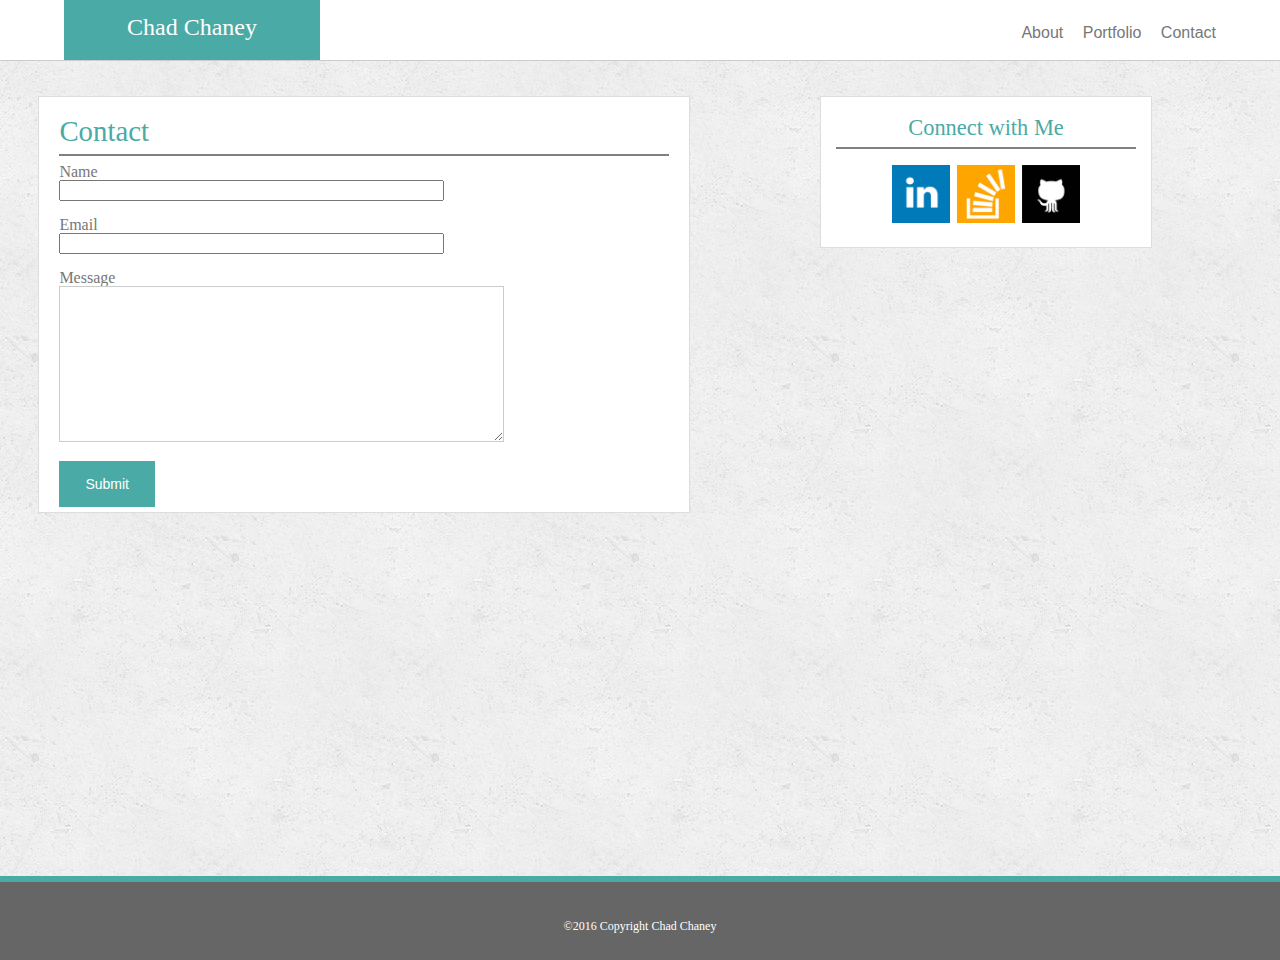
<file: contact.html>
<!DOCTYPE html>
<html>
	<head><!--doesnt show up in browser-->  
		<title> My Awesome Website </title>  
		<link href="assets/css/reset.css" rel="stylesheet" type="text/css"/><!--reset sheet to attain control over styling-->
		<link href="assets/css/style.css" rel="stylesheet" type="text/css"/><!--reference links to stylesheets--> 
	</head>
	<body>
		<div id="header"> <!--header section that is uniform across all pages--> 
			<h1>Chad Chaney</h1>
			<nav> <!--navigation bar with links to other pages --> 
				<a href="index.html">About</a>
				<a href="portfolio.html">Portfolio</a>
				<a href="contact.html">Contact</a>
			</nav> 		
		</div>
		<div class="mainsection"> 
				<div id="contact">
					<h2> Contact </h2>
					<hr noshade="noshade" id="line2">
				</div>
					<form> <!--form field for name,email and message submission--> 
						Name <br>  
							<input size="45" type="text" name="Name" value="">
						<br>
						<br>
						Email <br>
							<input size="45" type="text" name="Email" value="">
						<br>
						<br>
						Message <br>
							<textarea rows="10" cols="53" name="Message"></textarea>
						<br>
						<br>
						<button type="submit" value="Submit">Submit</button>
					</form>
				</div> 
				<div class="sidebar"> <!--links to my linkedin, stackoverflow and github pages-->
					<h3> Connect with Me </h3>
					<hr noshade="noshade" id="line3">
						<div class="click"> 
							<a href="https://www.linkedin.com/in/chad-chaney-54bb53126?trk=nav_responsive_tab_profile"> <img src="assets/images/linkedin.png" width="58px"></a>
							<a href="http://stackoverflow.com/users/6789949/c-chaney" ><img src="assets/images/stackoverflow.png" width="58px"></a>
							<a href="https://github.com/cchane4"><img src="assets/images/github.png" width="58px"></a>
						</div>
				</div> 
		<div id=footer> 
		 	<p id="foot">&copy;2016 Copyright Chad Chaney </p> <!--copyright tag in footer section -->
		</div>
	</body>
</html>
</file>
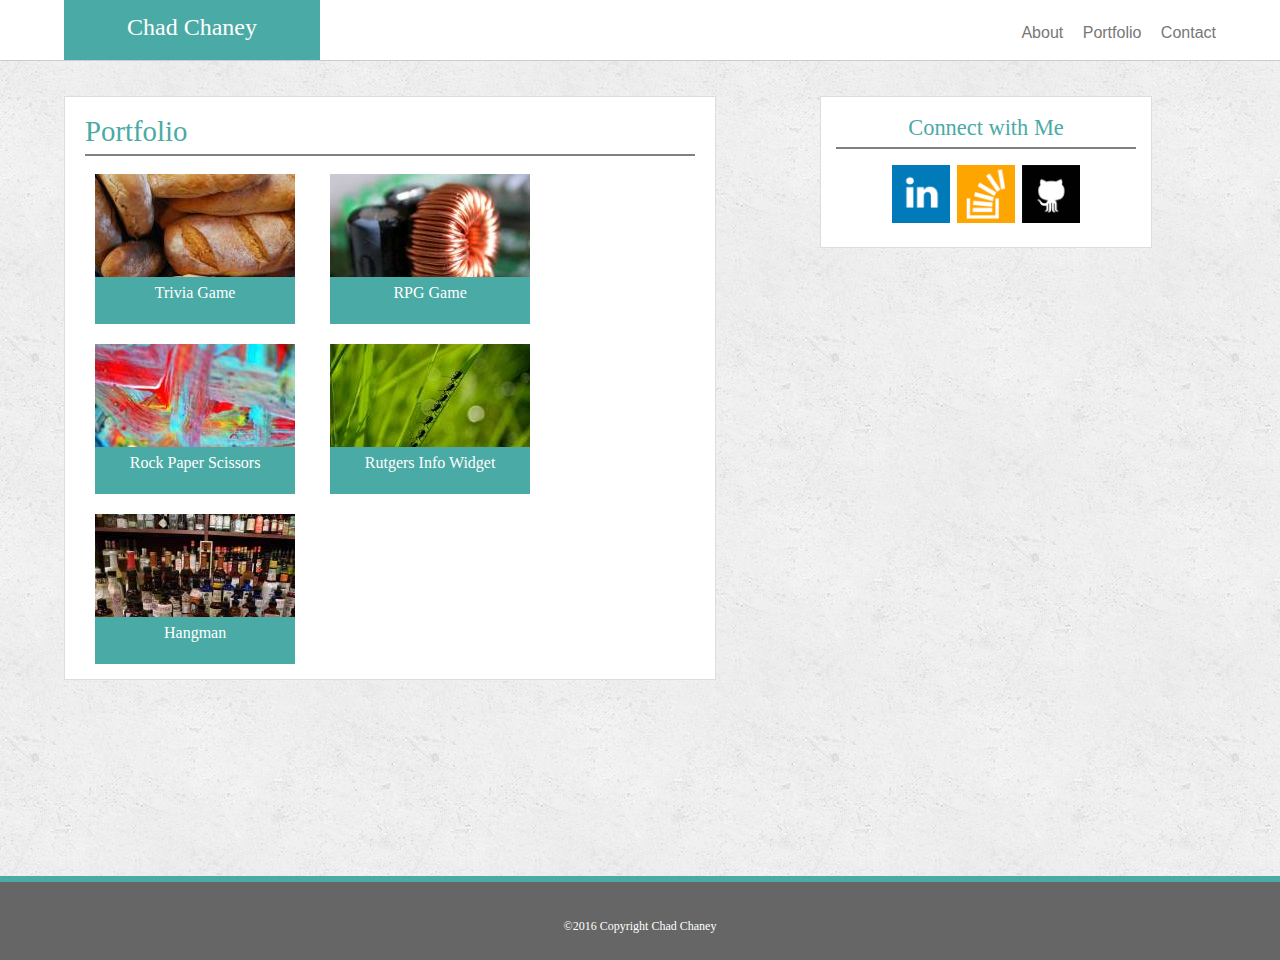
<file: portfolio.html>
<!DOCTYPE html>
<html>
	<head>
		<title> My Awesome Website </title> 
		<link href="assets/css/reset.css" rel="stylesheet" type="text/css"/>
		<link href="assets/css/style.css" rel="stylesheet" type="text/css"/> 
	</head>
	<body>
		<div id="header"> 
			<h1>Chad Chaney</h1>
			<nav class="navbar"> <!--nav bar which links to otherpages -->
				<a href="index.html">About</a>
				<a href="portfolio.html">Portfolio</a>
				<a href="contact.html">Contact</a>
			</nav> 
		</div>
		<div class="mainsection2"> <!--mainsection2 is wider because of nessted placeholders which will be links to projects--> 
			<h2> Portfolio</h2>
			<hr noshade="noshade" id="line2">
			<div class="wrapper"> 
				<img class="expand" src="assets/images/food-q-c-200-150-10.jpg">
				<p span class="imagecaption">Trivia Game</span p> 
			</div>
			<div class="wrapper">
				<img class="expand" src="assets/images/technics-q-c-200-150-8.jpg"> 
				<p class="imagecaption"> RPG Game</p>
			</div>
			<div class="wrapper">
				<img class="expand" src="assets/images/abstract-q-c-200-150-3.jpg">
				<p class="imagecaption"> Rock Paper Scissors</p>
			</div>
			<div class="wrapper">
				<img class="expand" src="assets/images/nature-q-c-200-150-1.jpg">
				<p class="imagecaption">Rutgers Info Widget</p>
			</div>
			<div class="wrapper">
				<img class="expand" src="assets/images/nightlife-q-c-200-150-9.jpg">
				<p class="imagecaption"> Hangman</p>
			</div>
		</div>
		<div class="sidebar"> <!--links to linkedin, github and stackoverflow sites--> 
				<h3> Connect with Me </h3>
				<hr noshade="noshade" id="line3">
				<div class="click"> 
					<a href="https://www.linkedin.com/in/chad-chaney-54bb53126?trk=nav_responsive_tab_profile"> <img src="assets/images/linkedin.png" width="58px"></a>
					<a href="http://stackoverflow.com/users/6789949/c-chaney"><img src="assets/images/stackoverflow.png" width="58px"></a>
					<a href="https://github.com/cchane4"><img src="assets/images/github.png" width="58px"></a>
			    </div>
		<div id="footer"> <!--footer--> 
			<p id="foot">&copy;2016 Copyright Chad Chaney </p> 
		</div> 
	</body> 
</html>
</file>
<file: assets/css/style.css>
body { 
  	  height: 960px;
  	  width: 100%;
	  margin: auto;
	  position: absolute;
	  background: url(../images/concrete_seamless.png) repeat;
	  overflow: scroll;
} 


#header {
		 width: 100%;
		 height: 60px;  
		 background-color: #ffffff; 
		 clear: both;
		 left: 0;
		 right: 0;
		 display: block;
		 position: relative;
		 top: 0px;
		 border-bottom: solid thin #cccccc; 
}

h1 {
	background-color: #4aaaa5;
	height: 45px;
	text-align: center;
	font-family: Times;
	color: white;
	padding-top: 15px;
	margin-left: 5%;
	font-size: 24px;
	float: left;
	width: 20%;
}

nav {
	 float: right;
	 padding-top:25px;
	 font-family: sans-serif;
	 text-decoration-color: #cccccc; 
	 margin-right: 5%; 
	 word-spacing: 15px;
}

nav a:link{
		   text-decoration: none;
		   color: #777777;
}

nav a:visited{
			  text-decoration: none;
			  color: #777777;
}

#line2{
	    width: 95%;
	    color: #cccccc;
}


#about{
		height: 50px;
}
.mainsection{ 
			 	border: 1px solid #dddddd;
				width: 50%;   
				padding: 5px;
				background-color: white;
				margin-left: 3%;
				float: left; 
				margin-top: 35px;
}
.mainsection2{ 
			 	border: 1px solid #dddddd;
				width: 50%; 
				padding: 5px;
				background-color: white;
				margin-left: 5%;
				float: left;
				/*margin-bottom: 100px;*/
				margin-top: 35px;
}

#biopic{
		margin-left: 15px;
		padding-top: 15px;
		float: left;
		padding-right: 25px; 
}

.biotext{	
		padding: 15px;
		font-family: Helvetica;
		color: #777777;
		line-height: 1.5;
		word-spacing: 2px;
}

h2{ 
	font-size: 1.8em;
	color: #4aaaa5; 
	padding-top: 15px;
	margin-left: 15px;
 }

.sidebar{
		float: right;
		border: 1px solid #dddddd;
		width: 25%; 
		padding: 5px;
		background-color: white;
		margin-right: 10%;
		margin-top:35px;	
}

.click{ 
		padding-top: 8px;
		word-spacing: 3px;
		text-align: center;	
		padding-bottom: 5%;
}

.icons{
		width: 25%;
}

#foot{
		background-color: #666666;
		color: white; 
		font-family: Georgia; 
		font-size: 12px;
}

#footer{ 
		width: 100%;
		height: 40px; 
		text-align: center;
		border-top: 6px solid #4aaaa5;
		background-color: #666666;
		position: absolute; 
		bottom: 0px;
		padding-top: 3%; 
		left: 0px;
		right: 0px;
		margin-top: 20%;
}

h3{ 
	font-size: 1.4em;
	color: #4aaaa5;
	padding-top: 15px; 
	text-align: center;  
}


#line3{
		width: 93%;
		color: #cccccc;
}

form{ 
		margin-left: 15px;
 		color: #777777;
}

textarea{ 
			max-height: 150px;  
			max-width: 468px;
			border-color: #cccccc; 
}

button{
	    background-color: #4aaaa5;
	    border: none;
	    color: white;
	    padding: 15px 26px;
	    text-align: center;
	    text-decoration: none;
	    display: inline-block;
	    font-size: 14px;
}


.wrapper{
		 float: left;
		 position: relative;
		 padding: 10px;
		 /*clear: none;*/
		 margin-left: 15px; 
}

.expand{ 
		display: block;
		margin: auto; 
}

.imagecaption{ 
				position: absolute;  
			  	bottom: 0;
			   	line-height: 200%; 
				padding-bottom: 15px; 
				/*margin-left: 0px;*/
				background-color: #4aaaa5;  
				margin-bottom: 14px;
				width: 91%;
				margin-bottom: 10px;  				
}

p {
	color: #ffffff; /* color is white */ 
	text-align: center; 
} 

@media only screen and (max-width: 980px) {  /* repsonsive settings starting at 980 px screen*/ 
	.mainsection {
				 width: 50%;
				 margin-top: 0%;
} 
	
	#biopic{ 
	        width: 90%;
}
	
	.mainsection2{ 
				   width:25%; 
}
	.sidebar{ 
			margin-right: 15%; 
}

} 

@media only screen and (max-width: 768px){
	#mainsection{ 
				width: 80%; 
}

	#biopic { 
		width: 50%; 
}


    .sidebar{
    		width: 80%;
			margin-left: 20%; 
			margin-bottom: 35%;
}
		
    .icons{ 
		width: 10%;	 	
}
	.click{
		text-align: left;
		margin-left: 3%; 
}

	h3{ 
		text-align: left;
		margin-left: 3%; 
}	
    .mainsection2{ 
		width: 70%;
		margin-left: 5%; 

}

@media only screen and (max-width: 640px) { 

#biopic{
	     width: 90%;
}
h1{ 
	width: 100%;
	float: left;
	margin-left: 0px;
}

nav{ 
	width: 100%;
	float: left;
	background-color: white;
	text-align: center;
	word-spacing: 60px;
	height: 45px;
	vertical-align: center; 
}

.mainsection{
				 width: 80%;
				 margin-top: 10%;
} 

.expand{ 
		width: 80%;
		margin-left: 5%;  
}
.wrapper { 
		width: 100%; 
}
.mainsection2 { 
		margin-top: 10%;   
}

#footer{ 
		bottom: 0px; 
		position: absolute;
}
.imagecaption{ 
	width: 76.5%;
	margin-left: 5%; }
</file>
